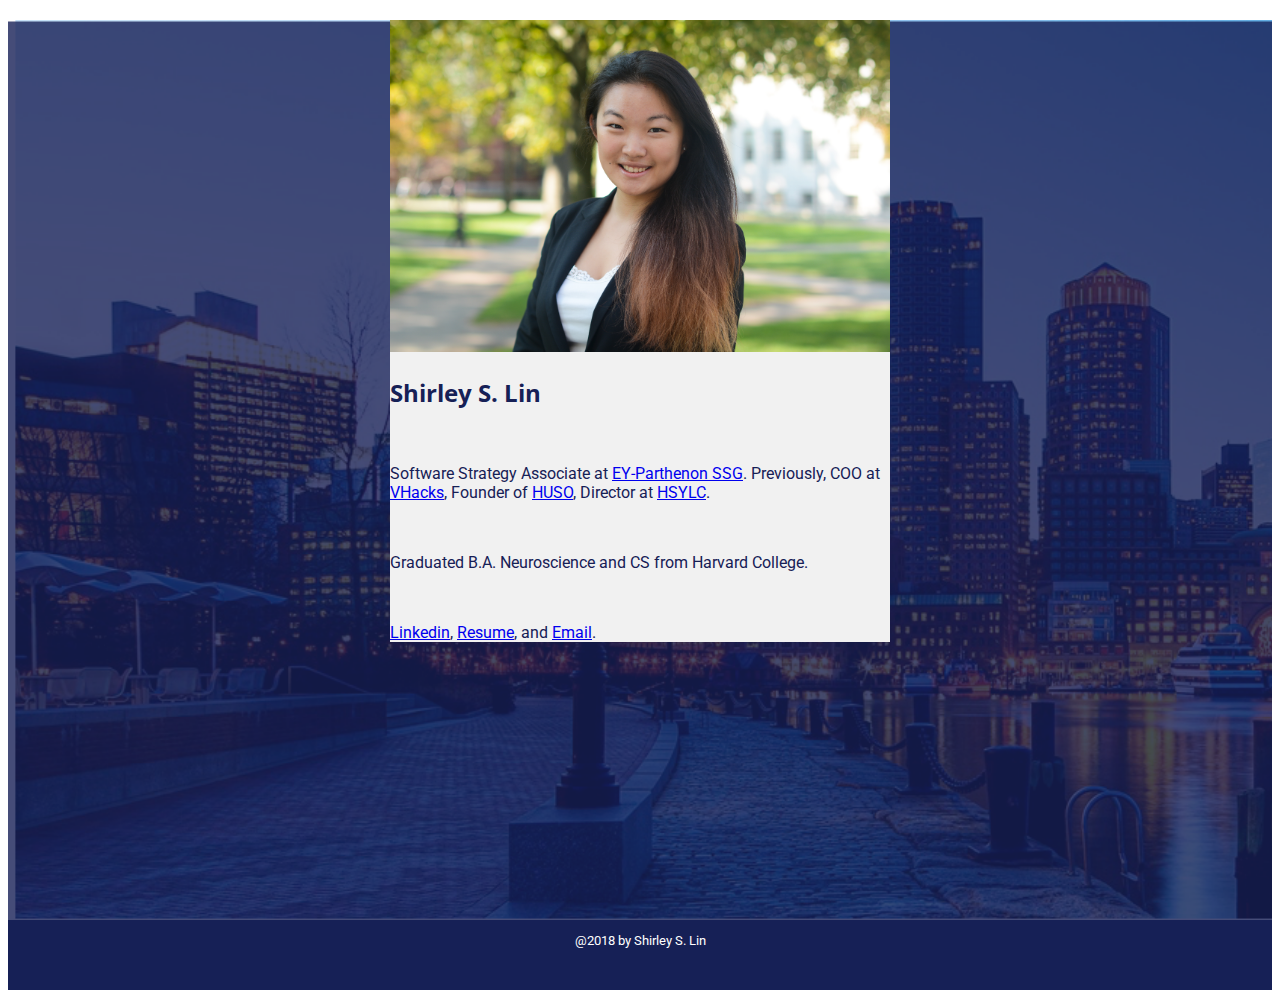
<file: index.html>
<!DOCTYPE html>
<html lang="en">
<head>
    <meta charset="UTF-8">
    <meta name="viewport" content="width=device-width, initial-scale=1.0">
    <meta http-equiv="X-UA-Compatible" content="ie=edge">

    <!-- Stylesheets -->
    <link rel="stylesheet" href="https://stackpath.bootstrapcdn.com/bootstrap/4.2.1/css/bootstrap.min.css" integrity="sha384-GJzZqFGwb1QTTN6wy59ffF1BuGJpLSa9DkKMp0DgiMDm4iYMj70gZWKYbI706tWS" crossorigin="anonymous">
    <link rel="stylesheet" href="static/style.css">
    <link rel="stylesheet" href="https://use.fontawesome.com/releases/v5.6.3/css/all.css" integrity="sha384-UHRtZLI+pbxtHCWp1t77Bi1L4ZtiqrqD80Kn4Z8NTSRyMA2Fd33n5dQ8lWUE00s/" crossorigin="anonymous">
    <!-- Fonts -->
    <link href="https://fonts.googleapis.com/css?family=Open+Sans:600&display=swap" rel="stylesheet">
    <link href="https://fonts.googleapis.com/css?family=Roboto&display=swap" rel="stylesheet">
    
    <title>Shirley S. Lin</title>
</head>

<body>
    

    <section id="banner" class="py-5 px-3 pt-sm-5">
        <div id= "banner-content" class="container px-0">

            <img src="static/headshot_small.png" alt="Headshot">

                <div class="px-3 py-4 text-center">
                        <h2>Shirley S. Lin</h2>
                        <br>
                        <p class="mb-0">Software Strategy Associate at <a href="https://www.parthenon.ey.com/po/en/expertise/software-strategy-group" target="_blank">EY-Parthenon SSG</a>. Previously, COO at <a href="https://www.wired.com/story/vatican-hackathon-2018/" target="_blank">VHacks</a>, Founder of <a href="https://sciolyharvard.org" target="_blank">HUSO</a>, Director at <a href="https://www.hsylc.org/" target="_blank">HSYLC</a>.</p>
                        <br>
                        <p class="mb-0">Graduated B.A. Neuroscience and CS from Harvard College.</p>
                        <br>
                        <p class="mb-0">
                            <a href="https://www.linkedin.com/in/shirleyslin/" target="_blank">Linkedin</a>,
                            <a href="https://go.shirleyslin.com/resume" target="_blank">Resume</a>, and
                            <a href="mailto:contact@shirleyslin.com" target="_blank">Email</a>.
                        </p>
                        

                    </div>
        </div>
    </section>


    <footer>
        <small class="text-center">@2018 by Shirley S. Lin</small>
    </footer>
    



   <!-- JavaScript -->
    <script src="https://code.jquery.com/jquery-3.3.1.slim.min.js" integrity="sha384-q8i/X+965DzO0rT7abK41JStQIAqVgRVzpbzo5smXKp4YfRvH+8abtTE1Pi6jizo" crossorigin="anonymous"></script>
    <script src="https://cdnjs.cloudflare.com/ajax/libs/popper.js/1.14.6/umd/popper.min.js" integrity="sha384-wHAiFfRlMFy6i5SRaxvfOCifBUQy1xHdJ/yoi7FRNXMRBu5WHdZYu1hA6ZOblgut" crossorigin="anonymous"></script>
    <script src="https://stackpath.bootstrapcdn.com/bootstrap/4.2.1/js/bootstrap.min.js" integrity="sha384-B0UglyR+jN6CkvvICOB2joaf5I4l3gm9GU6Hc1og6Ls7i6U/mkkaduKaBhlAXv9k" crossorigin="anonymous"></script>    
</body>
</html>
</file>
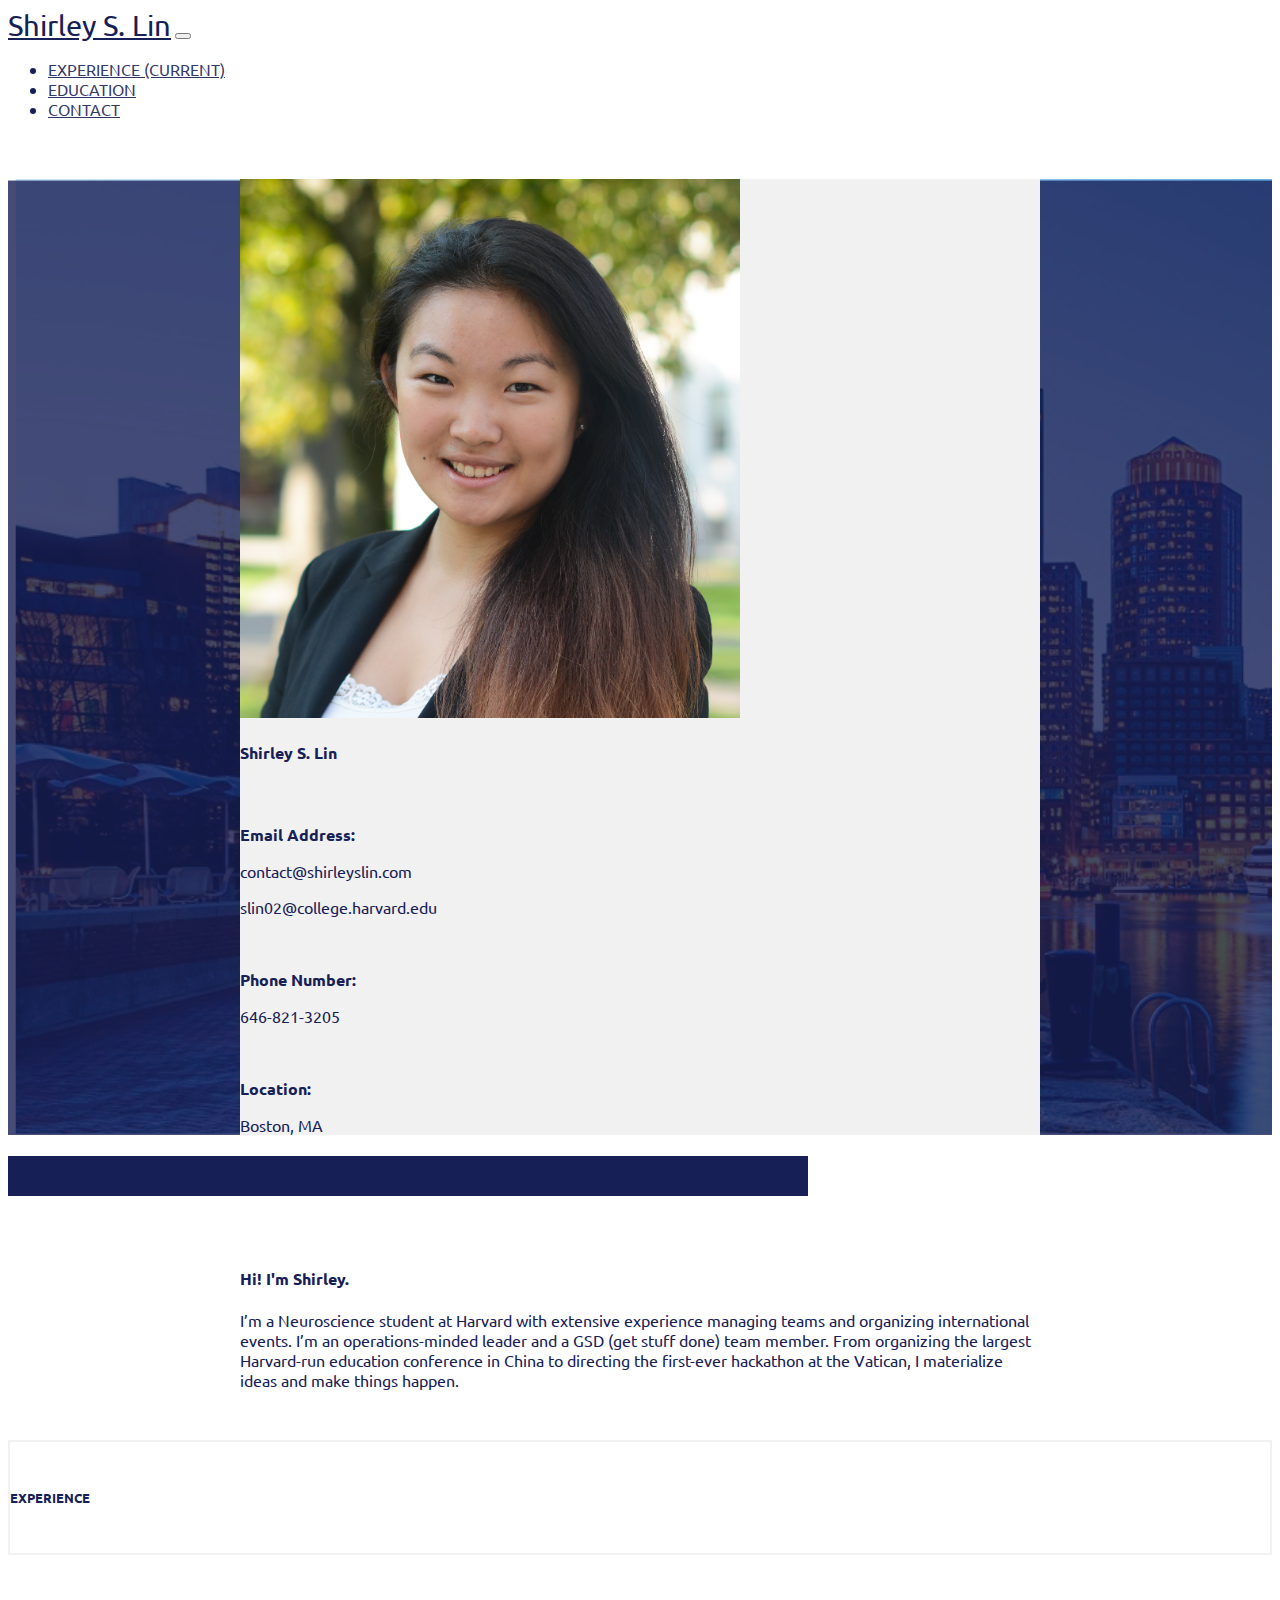
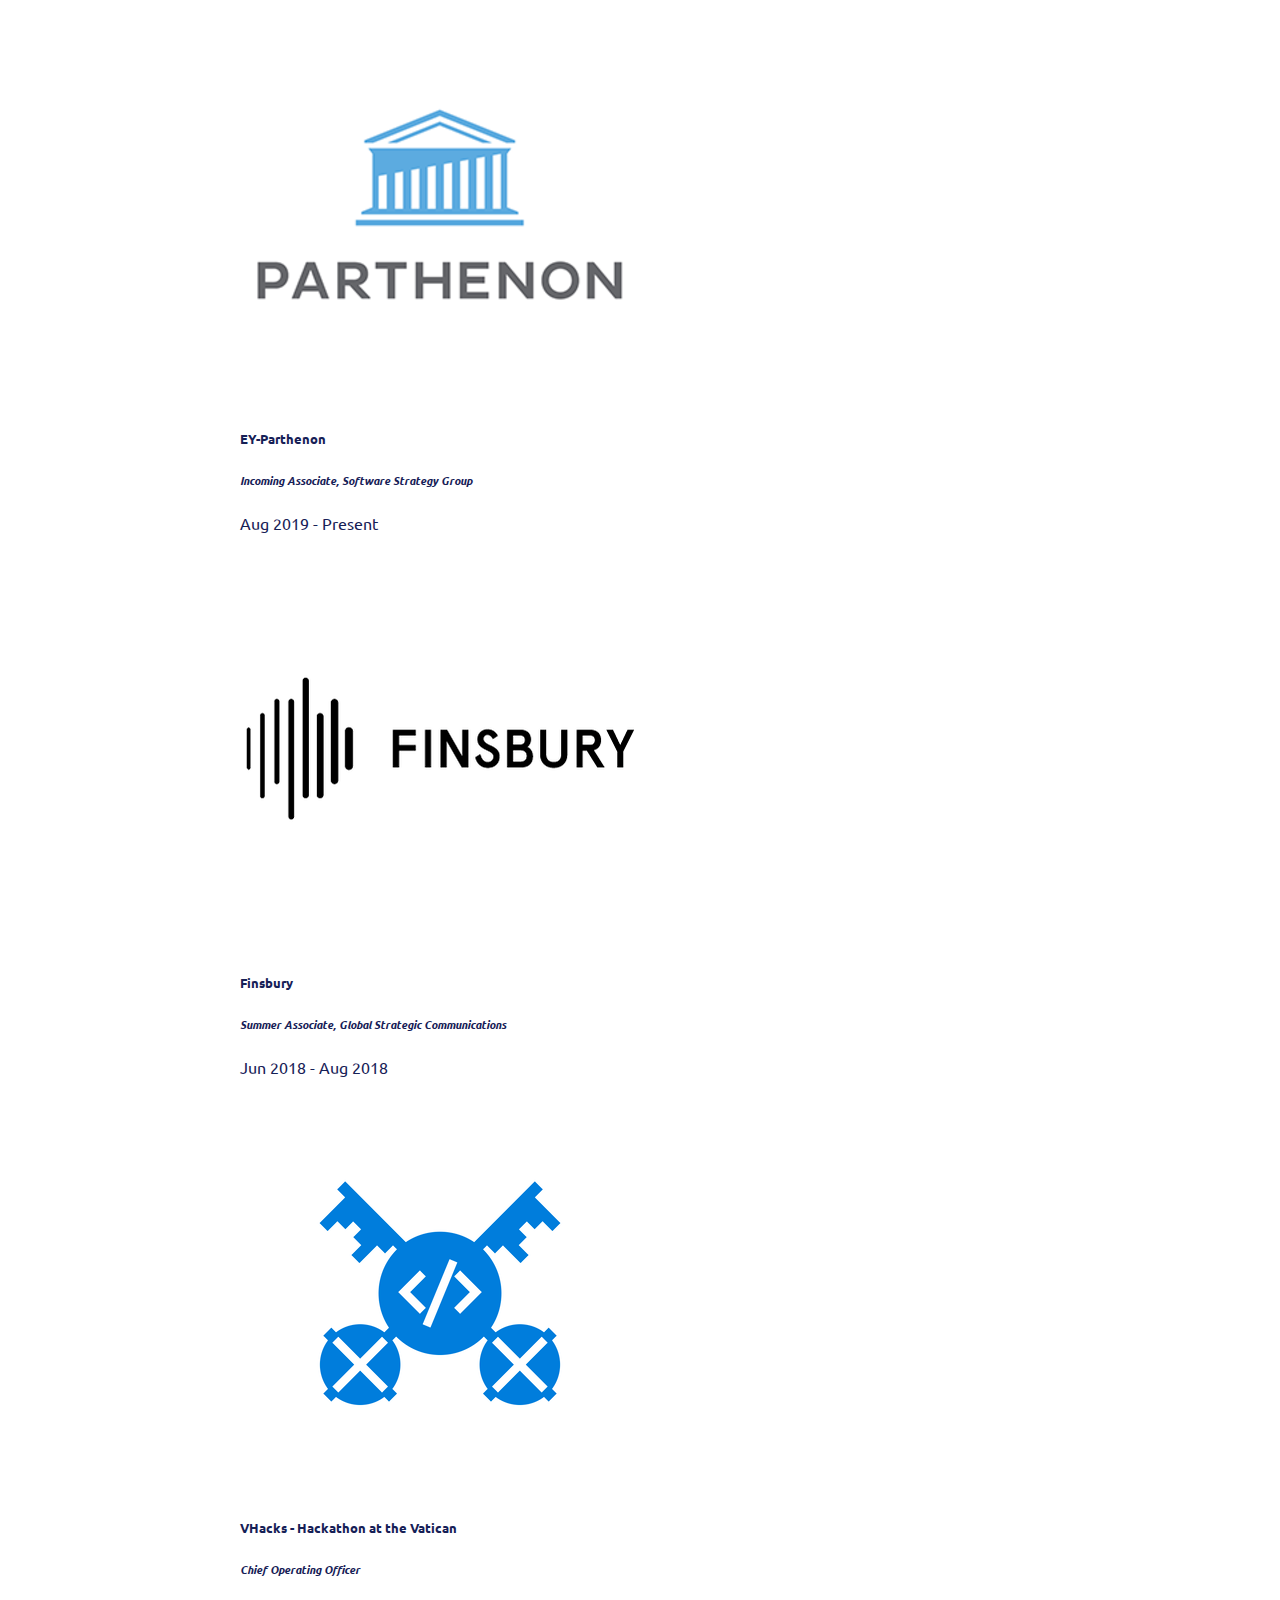
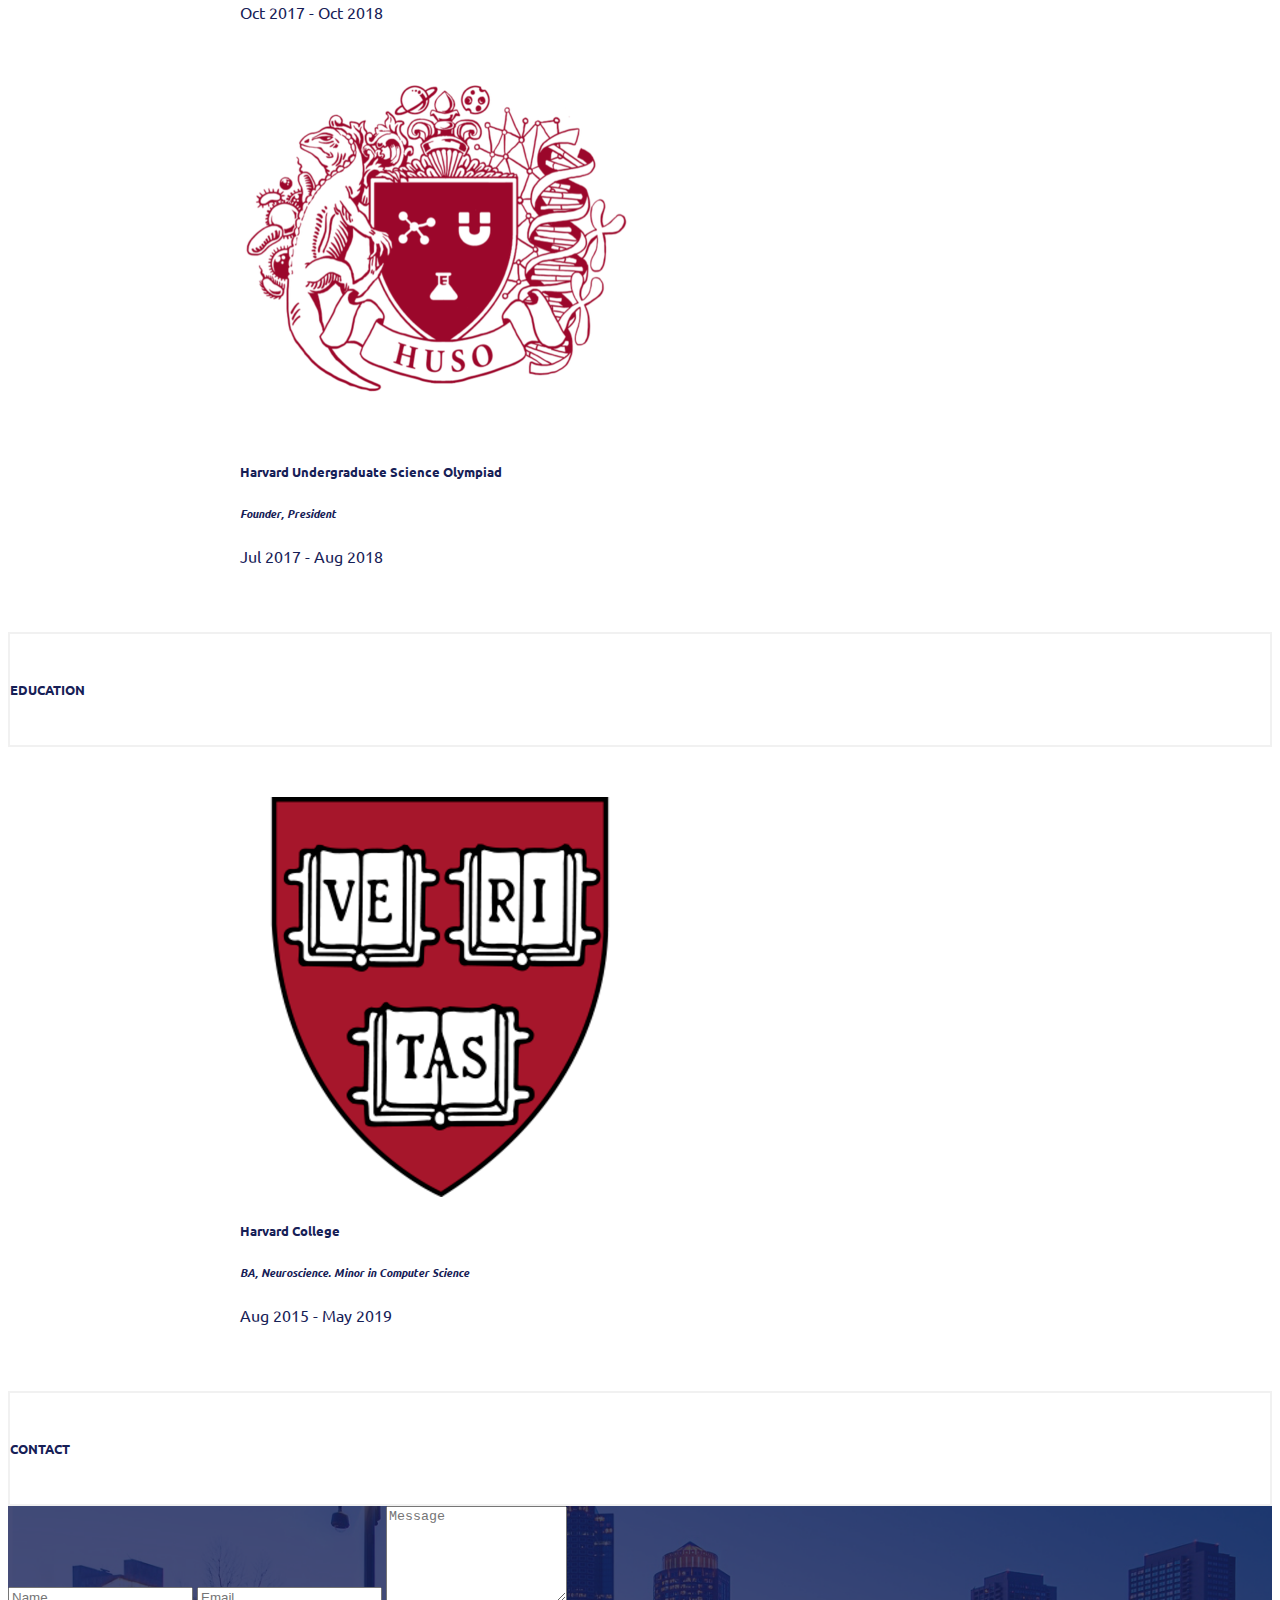
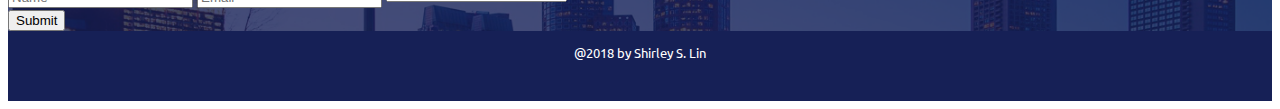
<file: docs/index.html>
<!DOCTYPE html>
<html lang="en">
<head>
    <meta charset="UTF-8">
    <meta name="viewport" content="width=device-width, initial-scale=1.0">
    <meta http-equiv="X-UA-Compatible" content="ie=edge">

    <!-- Stylesheets -->
    <link rel="stylesheet" href="https://stackpath.bootstrapcdn.com/bootstrap/4.2.1/css/bootstrap.min.css" integrity="sha384-GJzZqFGwb1QTTN6wy59ffF1BuGJpLSa9DkKMp0DgiMDm4iYMj70gZWKYbI706tWS" crossorigin="anonymous">
    <link rel="stylesheet" href="static/style.css">
    <link rel="stylesheet" href="https://use.fontawesome.com/releases/v5.6.3/css/all.css" integrity="sha384-UHRtZLI+pbxtHCWp1t77Bi1L4ZtiqrqD80Kn4Z8NTSRyMA2Fd33n5dQ8lWUE00s/" crossorigin="anonymous">
    <!-- Fonts -->
    <link href="https://fonts.googleapis.com/css?family=Open+Sans:300,400,600" rel="stylesheet">
    <link href="https://fonts.googleapis.com/css?family=Ubuntu:300,400" rel="stylesheet">
    <link href="https://fonts.googleapis.com/css?family=Lato:300,400,700" rel="stylesheet">
    <title>Shirley S. Lin</title>
</head>

<body>
    <nav class="navbar navbar-expand-md navbar-light bg-light px-5 py-1 fixed-top">
        <a class="navbar-brand" href="#">Shirley S. Lin</a>
        <button class="navbar-toggler" type="button" data-toggle="collapse" data-target="#navbarNav" aria-controls="navbarNav" aria-expanded="false" aria-label="Toggle navigation">
            <span class="navbar-toggler-icon"></span>
        </button>
        <div class="collapse navbar-collapse" id="navbarNav">
            <ul class="navbar-nav ml-auto">
                <li class="nav-item">
                    <a class="nav-link" href="#experience">Experience <span class="sr-only">(current)</span></a>
                </li>
                <li class="nav-item">
                    <a class="nav-link" href="#education">Education</a>
                </li>
                <!-- <li class="nav-item">
                    <a class="nav-link" href="#skills">Skills</a>
                </li> -->
                <li class="nav-item">
                    <a class="nav-link" href="#contact">Contact</a>
                </li>
            </ul>
        </div>
    </nav>

    <section id="banner" class="pt-sm-5">
        <div id= "banner-content" class="container px-0">
            <div class="row">
                <div id="headshot" class="col-sm-6">
                    <img src="static/headshot.png" alt="Headshot" width="500px" max-width="80%">
                </div>
                <div class="col-sm-6">
                    <div class="px-5 py-5 px-sm-3 py-sm-4 px-md-5 py-md-5">
                        <h4>Shirley S. Lin</h4>
                        <h6><strong></strong></h6>
                        <br>
                        <p class="mb-0"><strong>Email Address:</strong></p>
                        <p class="mb-0">contact@shirleyslin.com</p>
                        <p class="mb-0">slin02@college.harvard.edu</p>
                        <br>
                        <p class="mb-0"><strong>Phone Number:</strong></p>
                        <p class="mb-0">646-821-3205</p>
                        <br>
                        <p class="mb-0 d-block d-sm-none d-md-block"><strong>Location:</strong></p>
                        <p class="mb-0 d-block d-sm-none d-md-block">Boston, MA</p>
                    </div>
                </div>
            </div>
        </div>
    </section>

    <section id= "summary" class="bg-light">
        <div id="socialmedia" class="container px-0 text-center text-light">
            <h4 class="pt-2">
                <a href="http://www.linkedin.com/in/shirleyslin/" target="_blank"><i class="mx-1 fab fa-linkedin-in"></i></a>
                <a href="https://www.facebook.com/shirleyshiyinglin" target="_blank"><i class="mx-1 fab fa-facebook-f"></i></a>
                <a href="https://www.instagram.com/shirleyslin/" target="_blank"><i class="mx-1 fab fa-instagram"></i></a>
                <a href="mailto:me@shirleyslin.com" target="_blank"><i class="mx-1 far fa-envelope"></i></a>
            </h4>
        </div>

        <div class="">
            <div class="row justify-content-center">
                <div class="box col-10 col-md-8 col-xl-6 text-center">
                        <h4>Hi! I'm Shirley.</h4>
                        <p1>I’m a Neuroscience student at Harvard with extensive experience managing teams and organizing international events. I’m an operations-minded leader and a GSD (get stuff done) team member. From organizing the largest Harvard-run education conference in China to directing the first-ever hackathon at the Vatican, I materialize ideas and make things happen.</p1>
                </div>
            </div>
        </div>
    </section>

    <section id="experience">
        <div class="jumbotron text-center">
            <h5>EXPERIENCE</h5>
        </div>
        <div class="container">
            <div class="row justify-content-center">
                <div class="box col-10 col-md-8 col-xl-6">
                    <div id="parthenon" class="row">
                        <div class="col-3">
                            <img src="static/parthenon.png" alt="EY-Parthenon Logo">
                        </div>
                        <div class="col-9">
                            <h5 class="company">EY-Parthenon</h5>
                            <h6 class="position">Incoming Associate, Software Strategy Group</h6>
                            <p class="timespan">Aug 2019 - Present</p>
                        </div>
                    </div>
                    <div id="finsbury" class="row py-3">
                        <div class="col-3">
                            <img src="static/finsbury.png" alt="Finsbury Logo">
                        </div>
                        <div class="col-9">
                            <h5 class="company">Finsbury</h5>
                            <h6 class="position">Summer Associate, Global Strategic Communications</h6>
                            <p class="timespan">Jun 2018 - Aug 2018</p>
                        </div>
                    </div>
                    <div id="vhacks" class="row py-3">
                        <div class="col-3">
                            <img src="static/vhacks.png" alt="VHacks Logo">
                        </div>
                        <div class="col-9">
                            <h5 class="company">VHacks - Hackathon at the Vatican</h5>
                            <h6 class="position">Chief Operating Officer</h6>
                            <p class="timespan">Oct 2017 - Oct 2018</p>
                        </div>
                    </div>
                    <div id="huso" class="row py-3">
                        <div class="col-3">
                            <img src="static/huso.png" alt="HUSO Logo">
                        </div>
                        <div class="col-9">
                            <h5 class="company">Harvard Undergraduate Science Olympiad</h5>
                            <h6 class="position">Founder, President</h6>
                            <p class="timespan">Jul 2017 - Aug 2018</p>
                        </div>
                    </div>
                </div>
            </div>
        </div>
    </section>

    <section id="education">
        <div class="jumbotron text-center">
            <h5>EDUCATION</h5>  
        </div>
        <div class="container">
            <div class="row justify-content-center">
                <div class="box col-10 col-md-8 col-xl-6">
                    <div id="parthenon" class="row">
                        <div class="col-3">
                            <img src="static/harvard.png" alt="Harvard Logo">
                        </div>
                        <div class="col-9">
                            <h5 class="company">Harvard College</h5>
                            <h6 class="position">BA, Neuroscience. Minor in Computer Science</h6>
                            <p class="timespan">Aug 2015 - May 2019</p>
                        </div>
                    </div>                          
                </div>
            </div>
        </div>
    </section>

    <!-- <section id="skills">
        <div class="jumbotron text-center">
            <h5>SKILLS</h5>
        </div>
        <div class="container">
                <div class="row justify-content-center">
                    <div class="box col-10 col-md-8 col-xl-6">
                        <div id="projectManagement" class="row">
                            <div class="col-5">
                                <h6 class="text-right">Project Management</h6>
                            </div>
                            <div class="col-7">
                                <h6>
                                    <i class="fas fa-circle"></i>
                                    <i class="fas fa-circle"></i>
                                    <i class="fas fa-circle"></i>
                                    <i class="fas fa-circle"></i>
                                    <i class="fas fa-circle"></i>
                                    <i class="fas fa-circle"></i>
                                    <i class="fas fa-circle"></i>
                                    <i class="fas fa-circle"></i>
                                    <i class="fas fa-circle"></i>
                                    
                                </h6>
                            </div>
                        </div>                          
                        <div id="eventPlanning" class="row">
                            <div class="col-5">
                                <h6 class="text-right">Event Planning</h6>
                            </div>
                            <div class="col-7">
                                <h6>
                                    <i class="fas fa-circle"></i>
                                    <i class="fas fa-circle"></i>
                                    <i class="fas fa-circle"></i>
                                    <i class="fas fa-circle"></i>
                                    <i class="fas fa-circle"></i>
                                    <i class="fas fa-circle"></i>
                                    <i class="fas fa-circle"></i>
                                    <i class="fas fa-circle"></i>
                                    <i class="fas fa-circle"></i>
                                    <i class="fas fa-circle"></i>
                                    
                                </h6>
                            </div>
                        </div>                          
                        <div id="leadership" class="row">
                            <div class="col-5">
                                <h6 class="text-right">Leadership</h6>
                            </div>
                            <div class="col-7">
                                <h6>
                                    <i class="fas fa-circle"></i>
                                    <i class="fas fa-circle"></i>
                                    <i class="fas fa-circle"></i>
                                    <i class="fas fa-circle"></i>
                                    <i class="fas fa-circle"></i>
                                    <i class="fas fa-circle"></i>
                                    <i class="fas fa-circle"></i>
                                    <i class="fas fa-circle"></i>
                                    <i class="fas fa-circle"></i>
                                   
                                </h6>
                            </div>
                        </div>     
                        <br>                     
                        <div id="microsoftExcel" class="row">
                            <div class="col-5">
                                <h6 class="text-right">Microsoft Excel</h6>
                            </div>
                            <div class="col-7">
                                <h6>
                                    <i class="fas fa-circle"></i>
                                    <i class="fas fa-circle"></i>
                                    <i class="fas fa-circle"></i>
                                    <i class="fas fa-circle"></i>
                                    <i class="fas fa-circle"></i>
                                    <i class="fas fa-circle"></i>
                                    <i class="fas fa-circle"></i>
                                    <i class="fas fa-circle"></i>
                                    <i class="fas fa-circle"></i>
                                     
                                </h6>
                            </div>
                        </div>                          
                        <div id="SQL" class="row">
                            <div class="col-5">
                                <h6 class="text-right">SQL/MySQL</h6>
                            </div>
                            <div class="col-7">
                                <h6>
                                    <i class="fas fa-circle"></i>
                                    <i class="fas fa-circle"></i>
                                    <i class="fas fa-circle"></i>
                                    <i class="fas fa-circle"></i>
                                    <i class="fas fa-circle"></i>
                                    <i class="fas fa-circle"></i>
                                    <i class="fas fa-circle"></i>
                                    <i class="fas fa-circle"></i>
                                    
                                </h6>
                            </div>
                        </div>                          
                        <div id="microsoftExcel" class="row">
                            <div class="col-5">
                                <h6 class="text-right">Microsoft Excel</h6>
                            </div>
                            <div class="col-7">
                                <h6>
                                    <i class="fas fa-circle"></i>
                                    <i class="fas fa-circle"></i>
                                    <i class="fas fa-circle"></i>
                                    <i class="fas fa-circle"></i>
                                    <i class="fas fa-circle"></i>
                                    <i class="fas fa-circle"></i>
                                    <i class="fas fa-circle"></i>
                                    <i class="fas fa-circle"></i>
                                    <i class="fas fa-circle"></i>
                                    
                                </h6>
                            </div>
                        </div>                          
                        <div id="htmlcss" class="row">
                            <div class="col-5">
                                <h6 class="text-right">HTML/CSS</h6>
                            </div>
                            <div class="col-7">
                                <h6>
                                    <i class="fas fa-circle"></i>
                                    <i class="fas fa-circle"></i>
                                    <i class="fas fa-circle"></i>
                                    <i class="fas fa-circle"></i>
                                    <i class="fas fa-circle"></i>
                                    <i class="fas fa-circle"></i>
                                    <i class="fas fa-circle"></i>
                                    <i class="fas fa-circle"></i>
                                    
                                </h6>
                            </div>
                        </div>                          
                        <div id="javascript" class="row">
                            <div class="col-5">
                                <h6 class="text-right">Javascript</h6>
                            </div>
                            <div class="col-7">
                                <h6>
                                    <i class="fas fa-circle"></i>
                                    <i class="fas fa-circle"></i>
                                    <i class="fas fa-circle"></i>
                                    <i class="fas fa-circle"></i>
                                    <i class="fas fa-circle"></i>
                                    <i class="fas fa-circle"></i>
                                    
                                </h6>
                            </div>
                        </div>                          
                        <div id="python" class="row">
                            <div class="col-5">
                                <h6 class="text-right">Python</h6>
                            </div>
                            <div class="col-7">
                                <h6>
                                    <i class="fas fa-circle"></i>
                                    <i class="fas fa-circle"></i>
                                    <i class="fas fa-circle"></i>
                                    <i class="fas fa-circle"></i>
                                    <i class="fas fa-circle"></i>
                                    <i class="fas fa-circle"></i>
                                  
                                </h6>
                            </div>
                        </div>                                 
                    </div>
                </div>
            </div>
    </section> -->
    <section id="contact">
    <div class="jumbotron text-center">
            <h5>CONTACT</h5>  
        </div>
        <div class="container px-5 d-flex flex-column justify-content-start" style="max-width: 600px">
            <form action="https://formspree.io/contact@shirleyslin.com" method="POST" class="mt-5" onsubmit="alert('Thanks for your message! I\'ll get back to you shortly.');">
                <input type="text" name="name" class="form-control m-1 p-2" placeholder="Name"/>
                <input type="email" name="email" class="form-control m-1 p-2" placeholder="Email">
                <textarea class="form-control m-1 p-2" rows="6" placeholder="Message" name="content"></textarea>
                <input type="submit" class="btn btn-secondary m-1 p-2 px-4 mb-5"></input>
            </form>
            
        </div>
    </section>

    <footer>
        <small class="text-center">@2018 by Shirley S. Lin</small>
        
    </footer>
    



   <!-- JavaScript -->
    <script src="https://code.jquery.com/jquery-3.3.1.slim.min.js" integrity="sha384-q8i/X+965DzO0rT7abK41JStQIAqVgRVzpbzo5smXKp4YfRvH+8abtTE1Pi6jizo" crossorigin="anonymous"></script>
    <script src="https://cdnjs.cloudflare.com/ajax/libs/popper.js/1.14.6/umd/popper.min.js" integrity="sha384-wHAiFfRlMFy6i5SRaxvfOCifBUQy1xHdJ/yoi7FRNXMRBu5WHdZYu1hA6ZOblgut" crossorigin="anonymous"></script>
    <script src="https://stackpath.bootstrapcdn.com/bootstrap/4.2.1/js/bootstrap.min.js" integrity="sha384-B0UglyR+jN6CkvvICOB2joaf5I4l3gm9GU6Hc1og6Ls7i6U/mkkaduKaBhlAXv9k" crossorigin="anonymous"></script>    
</body>
</html>
</file>
<file: static/style.css>
/* Navy: rgba(22, 32, 86, 1); */
/* White: #FFFFF */
/* Gray:  #F1F1F1*/

html {
    scroll-behavior: smooth;
    height: 100%
}
body {
    font-family: "Roboto", sans-serif;
    color: rgba(22, 32, 86, 1);
    height:100%;
}

h2{
    font-family: "Open Sans", san-serif;
}
img {
    max-width:100%;
}

/* Navigation Bar */
.navbar-light .navbar-nav .nav-link {
    color: rgba(22, 32, 86, .9);
    text-transform: uppercase;
}
.navbar-light .navbar-brand {
    color: rgba(22, 32, 86, 1);
    font-size: 1.8rem;
}

#banner {
    background-image: url("banner.png");
    background-position: stretch;
    background-size: cover;
    min-height: 100%;
}

#contact {
    background-image: url("banner.png");
    background-position: stretch;
    background-size: cover;
    
}

#banner-content {
    background: #F1F1F1;
    max-width: 800px;
    width: 500px;
    max-width: 90%;
    margin: 20px auto 20px auto;
    
}

#socialmedia {
    width: 100%;
    max-width: 800px;
    height: 40px;
}

footer {
    background: rgba(22, 32, 86, 1);
    color: white;
    height: 50px;
    padding: 10px 20px;
    text-align: center;
}

@media (max-width: 800px) {
   
}

#socialmedia a {
    color: rgba(22, 32, 86, .9);
}

.box {
    width: 90%;
    max-width: 800px;;
    margin: 0 auto;
    padding: 50px 0px 50px 0px; 
}

.jumbotron {
    background-color: white;
    padding: 25px 25px;
    border: 2px solid #F1F1F1;
    margin: 0px 0px;
}

.position {
    font-style: italic;
    font-weight: 700;

}

.btn-secondary {
    background-color:#F1F1F1;
    color: rgba(22, 32, 86, 1);
    border: none;
}
</file>
<file: docs/static/style.css>
/* Navy: rgba(22, 32, 86, 1); */
/* White: #FFFFF */
/* Gray:  #F1F1F1*/

html {
    scroll-behavior: smooth;
}
body {
    font-family: "Ubuntu";
    color: rgba(22, 32, 86, 1);
}

img {
    max-width:100%;
    max-height:100%;
}

/* Navigation Bar */
.navbar-light .navbar-nav .nav-link {
    color: rgba(22, 32, 86, .9);
    text-transform: uppercase;
}
.navbar-light .navbar-brand {
    color: rgba(22, 32, 86, 1);
    font-size: 1.8rem;
}

#banner {
    background-image: url("banner.png");
    background-position: stretch;
    background-size: cover;
    
}
#contact {
    background-image: url("banner.png");
    background-position: stretch;
    background-size: cover;
    
}

#banner-content {
    background: #F1F1F1;
    max-width: 800px;
    width: 100%;
    margin: 60px auto 0px auto;
    
}

#socialmedia {
    background: rgba(22, 32, 86, 1);
    width: 100%;
    max-width: 800px;
    height: 40px;
}

footer {
    background: rgba(22, 32, 86, 1);
    color: white;
    height: 50px;
    padding: 10px 20px;
    text-align: center;
}

@media (max-width: 800px) {
   
}

#socialmedia a {
    color: white;
}

.box {
    width: 90%;
    max-width: 800px;;
    margin: 0 auto;
    padding: 50px 0px 50px 0px; 
}

.jumbotron {
    background-color: white;
    padding: 25px 0px;
    border: 2px solid #F1F1F1;
    margin: 0px 0px;
}

.position {
    font-style: italic;
    font-weight: 700;

}
</file>
